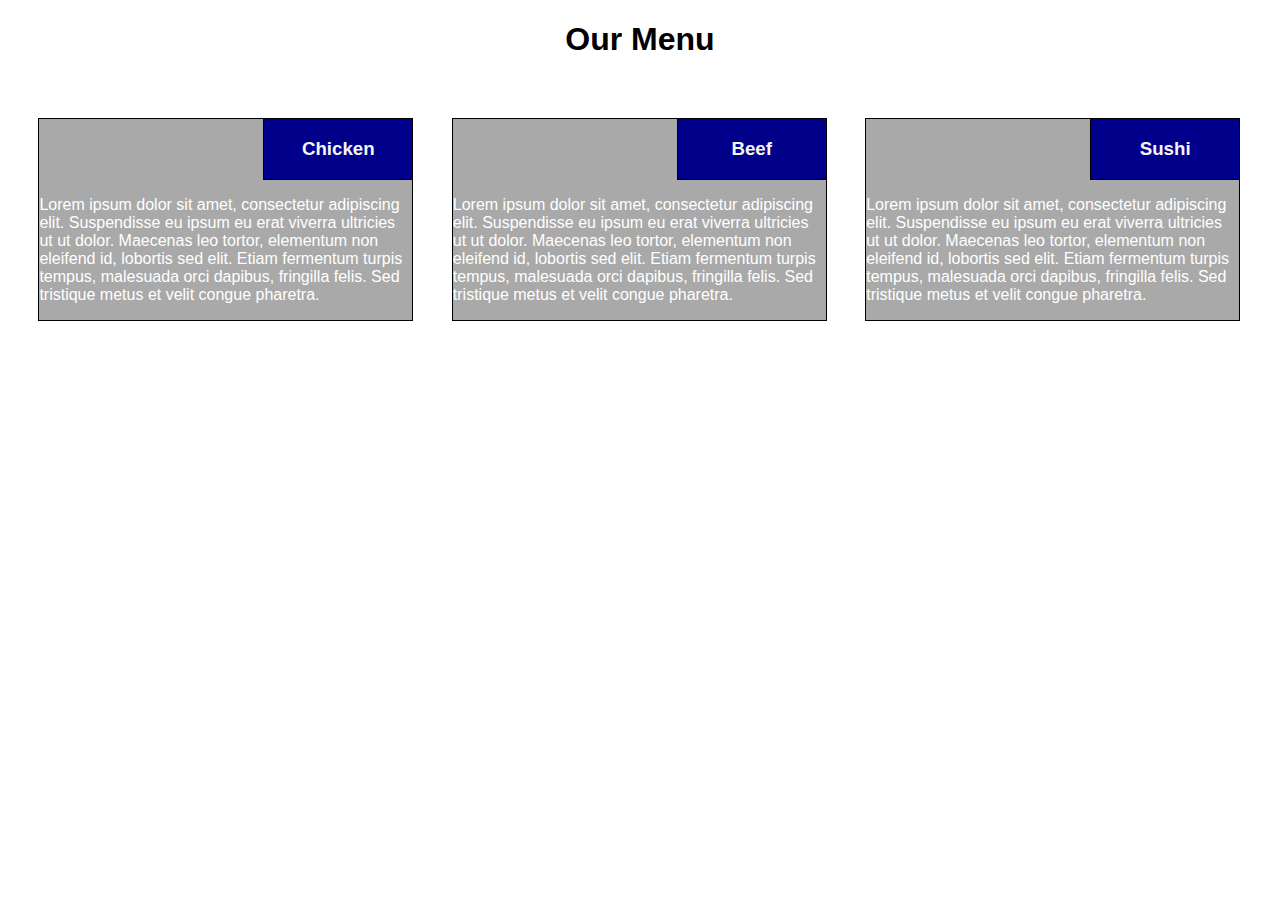
<file: mod2_solution/index.html>
<!DOCTYPE html>

 <html>
     <head>
         <meta charset="utf-8">
         <meta http-equiv="X-UA-Compatible" content="IE=edge">
         <title>Module 2 Solution</title>
         <link rel="stylesheet" href="style.css">
         <h1>Our Menu</h1>
     </head>
     <body>
        <div class="row">
            <div class="col-lg1 col-md1-row1 col-sm1">
                <div class="section-title">
                    <h3>Chicken</h3>
                </div>
                <div>
                    <p class="section-text">Lorem ipsum dolor sit amet, consectetur adipiscing elit. Suspendisse eu ipsum eu erat viverra ultricies ut ut dolor. Maecenas leo tortor, elementum non eleifend id, lobortis sed elit. Etiam fermentum turpis tempus, malesuada orci dapibus, fringilla felis. Sed tristique metus et velit congue pharetra.</p>
                </div>
            </div>
            <div class="col-lg2 col-md2-row1 col-sm2">
                <div class="section-title">
                    <h3>Beef</h3>
                </div>
                <div>
                    <p class="section-text">Lorem ipsum dolor sit amet, consectetur adipiscing elit. Suspendisse eu ipsum eu erat viverra ultricies ut ut dolor. Maecenas leo tortor, elementum non eleifend id, lobortis sed elit. Etiam fermentum turpis tempus, malesuada orci dapibus, fringilla felis. Sed tristique metus et velit congue pharetra.</p>
                </div>
            </div>
            <div class="col-lg3 col-md-row2 col-sm3">
                <div class="section-title">
                    <h3>Sushi</h3>
                </div>
                <div>
                    <p class="section-text">Lorem ipsum dolor sit amet, consectetur adipiscing elit. Suspendisse eu ipsum eu erat viverra ultricies ut ut dolor. Maecenas leo tortor, elementum non eleifend id, lobortis sed elit. Etiam fermentum turpis tempus, malesuada orci dapibus, fringilla felis. Sed tristique metus et velit congue pharetra.</p>
                </div>
            </div>
        </div> 
     </body>
 </html>
</file>
<file: mod2_solution/style.css>
html{
    font-family:Arial, Helvetica, sans-serif
}

* {
    box-sizing: border-box;
}

body {
    margin: 0;
}

.row {
    width: 100%
}

h1 {
    text-align: center;
}


.section-title {
    float: right;
    width: 40%;
    border-left: 1px solid black;
    border-bottom: 1px solid black;
    text-align: center;
    background-color: darkblue;
    color: whitesmoke;
    
}

.section-text {
    float: right;
    width: 100%;
    color: white;
}

/******* Desktop ********/
@media (min-width: 992px) {
    .col-lg1, .col-lg2, .col-lg3 {
        float: left;
        border: 1px solid black;
        background-color: darkgray;
        width: 29.3%;
        margin-top: 3%;
        margin-bottom: 3%;
    }

    .col-lg1 {
        margin-left: 3%;
        margin-right: 1.5%;
    }

    .col-lg2 {
        margin-left: 1.5%;
        margin-right: 1.5%;
    }

    .col-lg3 {
        margin-left: 1.5%;
        margin-right: 3%;
    }
}

/******* Tablet ********/
@media (min-width: 768px) and (max-width: 991px) {
    .col-md1-row1 {
        float: left;
        border: 1px solid black;
        background-color: darkgray;
        width: 45.5%;
        margin-left: 3%;
        margin-right: 1.5%;
        margin-top: 3%;
        margin-bottom: 1.5%;
    }

    .col-md2-row1 {
        float: left;
        border: 1px solid black;
        background-color: darkgray;
        width: 45.5%;
        margin-left: 1.5%;
        margin-right: 3%;
        margin-top: 3%;
        margin-bottom: 1.5%;
    }

    .col-md-row2 {
        float: left;
        border: 1px solid black;
        background-color: darkgray;
        width: 94%;
        margin-left: 3%;
        margin-right: 3%;
        margin-top: 1.5%;
        margin-bottom: 3%;
    }


}

/******* Mobile ********/
@media (max-width:767px) {
    .col-sm1, .col-sm2, .col-sm3 {
        float: left;
        border: 1px solid black;
        background-color: darkgray;
        width: 94%;
        margin-right: 3%;
        margin-left: 3%;
    }

    .col-sm1 {
        margin-top: 3%;
        margin-bottom: 1.5%;
    }

    .col-sm2 {
        margin-top: 1.5%;
        margin-bottom: 1.5%;
    }

    .col-sm3 {
        margin-top: 1.5%;
        margin-bottom: 3%;
    }
}
</file>
